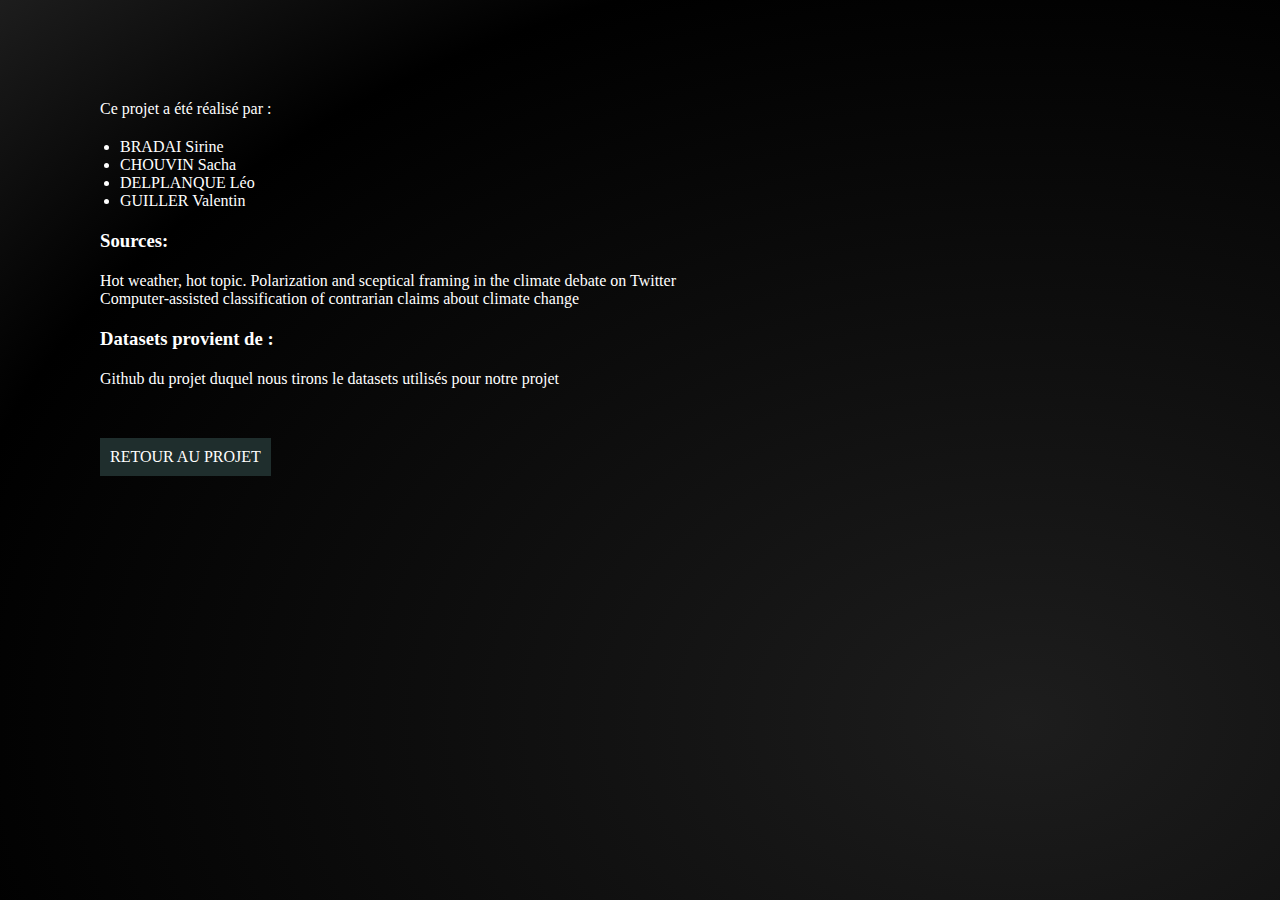
<file: about.html>
<!DOCTYPE html>
<html lang="en">
	<head>
		<meta charset="utf-8" />
		<meta name="viewport" content="width=device-width, initial-scale=1" />
		<title>Climato-scepticism on twitter - about page</title>
		<link
			href="https://api.fontshare.com/css?f[]=switzer@300,400,700,701&display=swap"
			rel="stylesheet"
		/>
		<link rel="stylesheet" href="./assets/style/style.css" />
	</head>
	<body>
		<div class="container">
			<p>Ce projet a été réalisé par :</p>
			<ul>
				<li>BRADAI Sirine</li>
				<li>CHOUVIN Sacha</li>
				<li>DELPLANQUE Léo</li>
				<li>GUILLER Valentin</li>
			</ul>

			<h3>Sources:</h3>

			<p>
				<a class="link"
					href="https://www.tandfonline.com/doi/figure/10.1080/1369118X.2020.1834600?scroll=top&needAccess=true&"
					>Hot weather, hot topic. Polarization and sceptical framing
					in the climate debate on Twitter</a
				>
			</p>
			<p>
				<a class="link" href="https://www.nature.com/articles/s41598-021-01714-4"
					>Computer-assisted classification of contrarian claims about
					climate change</a
				>
			</p>
			<p>
                <h3>Datasets provient de : </h3>
				<a class="link" href="https://github.com/robillardstudio/c-climate-public"
					>Github du projet duquel nous tirons le datasets utilisés
					pour notre projet</a
				>
			</p>

            <a href="index.html" class="big-link">RETOUR AU PROJET</a>
		</div>
	</body>
</html>
</file>
<file: assets/style/style.css>
* {
	margin: 0;
	padding: 0;
	font-family: 'switzer';
	box-sizing: border-box;
}

body {
	height: 100vh;
	background: rgb(15, 15, 15);
	background: radial-gradient(
		at 80% 80%,
		rgb(29, 29, 29) 0%,
		rgb(0, 0, 0) 76%,
		rgb(29, 29, 29) 100%
	);
	color: white;
}

.chartBox {
	width: 600px;
	padding: 0px;
	position: absolute;
	top: 50%;
	left: 60%;
	transform: translate(-50%, -50%);
}

.title-subclaim {
	font-style: italic;
}

.informations {
	display: flex;
	flex-direction: column;
	gap: 10px;
	position: absolute;
	left: 0;
	top: 0;
	padding: 30px;
	justify-content: space-between;
	height: 100%;
}

.titles {
	display: none;
}

.lists {
	display: none;
	flex-direction: column;
	gap: 20px;
}

/* ul.list {
	border: 1px solid rgba(255, 255, 255, 0.495);
	border-radius: 5px;
	width: 300px;
	overflow: hidden;
	margin-top: 5px;
} */

ul.list {
	margin-top: 5px;
	list-style-type: none;
	display: flex;
	flex-direction: column;
	gap: 10px;
}

.list > li {
	display: grid;
	grid-template-columns: 30px 1fr;
	gap: 10px;
	align-items: center;
}

.list > li > span:first-child {
	background-color: aqua;
	width: 100%;
	aspect-ratio: 1;
	border-radius: 5px;
	display: flex;
	justify-content: center;
	align-items: center;
}

ul.list > li:nth-child(1) > span:first-child {
	background: #660d05;
}

ul.list > li:nth-child(2) > span:first-child {
	background: #7c1006;
}

ul.list > li:nth-child(3) > span:first-child {
	background: #a31609;
}

ul.list > li:nth-child(4) > span:first-child {
	background: #ab190c;
}

ul.list > li:nth-child(5) > span:first-child {
	background: #cc1f0f;
}

ul.list-word > li:nth-child(1) > span:first-child {
	background: #056660;
}

ul.list-word > li:nth-child(2) > span:first-child {
	background: #067c74;
}

ul.list-word > li:nth-child(3) > span:first-child {
	background: #09a387;
}

ul.list-word > li:nth-child(4) > span:first-child {
	background: #0cab8e;
}

ul.list-word > li:nth-child(5) > span:first-child {
	background: #0fccb9;
}

/* .list > li > span {
	display: flex;
	align-items: center;
	padding: 5px 10px;
}
.list > li > span:first-child {
	border-right: 1px solid rgba(255, 255, 255, 0.495);
	padding: 5px 10px;
}
ul.list > li {
	list-style-type: none;
	display: grid;
	grid-template-columns: 30px 1.5fr 1fr;
} */

.text {
	position: absolute;
	top: 50%;
	left: 50%;
	transform: translate(-50%, -50%);
	width: 250px;
	text-align: center;
}

/* ABOUT PAGE */

.container {
	padding: 100px;
}

.container ul {
	margin: 20px;
}

.container h3 {
	margin: 20px 0;
}

.big-link:hover {
	background-color: #067c74;
}

.big-link {
	color: white;
	margin-top: 50px;
	display: inline-block;
	padding: 10px;
	background-color: #1f2e2d;
	text-decoration: none;
	position: relative;
	transition: background-color ease 0.5s;
}

.link {
	color: rgb(255, 255, 255);
	position: relative;
	text-decoration: none;
}

.link::before {
	transform: scaleX(0);
	transform-origin: bottom right;
}

.link:hover::before {
	transform: scaleX(1);
	transform-origin: bottom left;
}

.link::before {
	content: ' ';
	display: block;
	position: absolute;
	top: 90%;
	right: 0;
	bottom: 0;
	left: 0;
	inset: 0 0 0 0;
	background: #056660;
	z-index: -1;
	transition: transform 0.6s ease;
}

.bottom-link {
	position: absolute;
	bottom: 10px;
	right: 10px;
	font-size: 14px;
}
</file>
